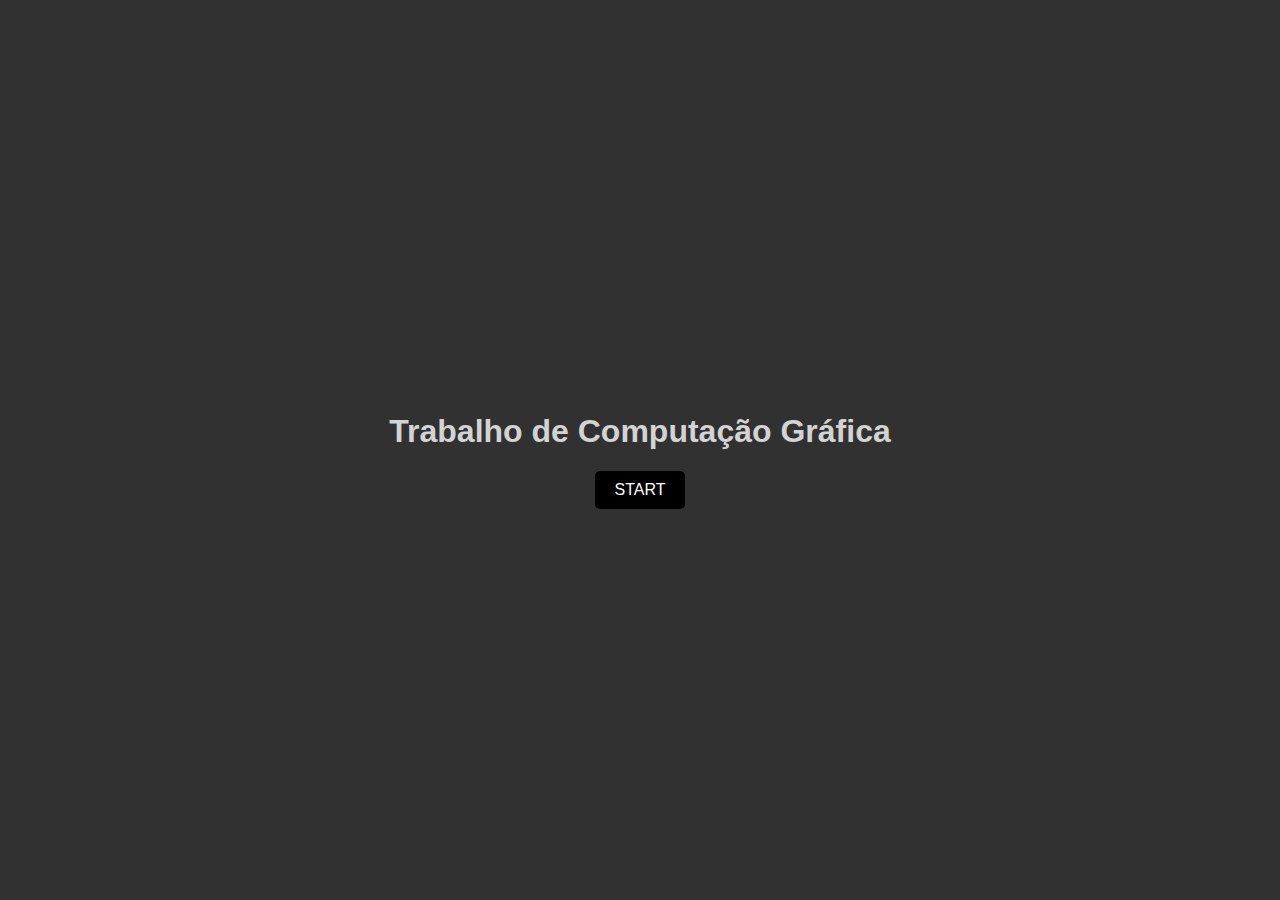
<file: index.html>
<!DOCTYPE html>
<html lang="en">
<head>
    <meta charset="UTF-8">
    <meta name="viewport" content="width=device-width, initial-scale=1.0">
    <link rel="shortcut icon" href="./favicon.ico">
    <link rel="stylesheet" href="./html/resources/default.css">
    <title>Document</title>

    <style>
        body{
            background-color: rgb(49, 49, 49);
            font-family: Arial, Helvetica, sans-serif;
            display: flex;
            flex-direction: column;
            justify-content: center;
            align-items: center;
            height: 100vh;
            margin: 0;
        }

        h1{
            color: lightgray;
        }

        a{
            color: white;
            text-decoration: none;
            padding: 10px 20px;
            background-color: rgb(0, 0, 0);
            border-radius: 5px;
            transition: 0.3s;
        }
    </style>
</head>
<body>
    <h1>Trabalho de Computação Gráfica</h1>
    <a href="game.html">START</a>
</body>
</html>
</file>
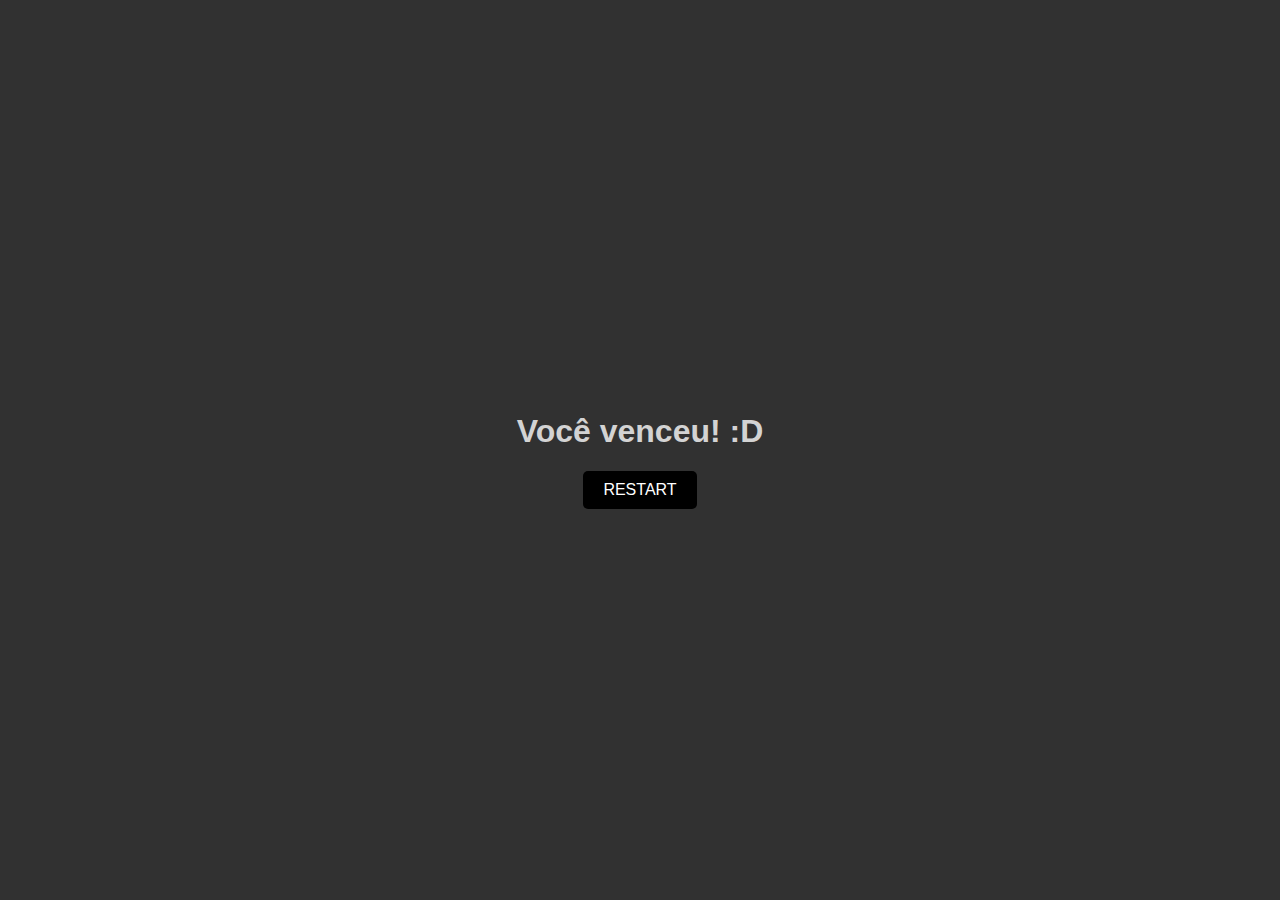
<file: end.html>
<!DOCTYPE html>
<html lang="en">
<head>
    <meta charset="UTF-8">
    <meta name="viewport" content="width=device-width, initial-scale=1.0">
    <title>Document</title>
    <style>
        body{
            background-color: rgb(49, 49, 49);
            font-family: Arial, Helvetica, sans-serif;
            display: flex;
            flex-direction: column;
            justify-content: center;
            align-items: center;
            height: 100vh;
            margin: 0;
        }

        h1{
            color: lightgray;
        }

        a{
            color: white;
            text-decoration: none;
            padding: 10px 20px;
            background-color: rgb(0, 0, 0);
            border-radius: 5px;
            transition: 0.3s;
        }
    </style>
</head>
<body>
    <h1>Você venceu! :D</h1>
    <a href="game.html">RESTART</a>
</body>
</html>
</file>
<file: html/resources/default.css>
body, html {
	width: 100%;
	height: 100%;   
   margin: 0px;
   overflow: hidden;
}
</file>
